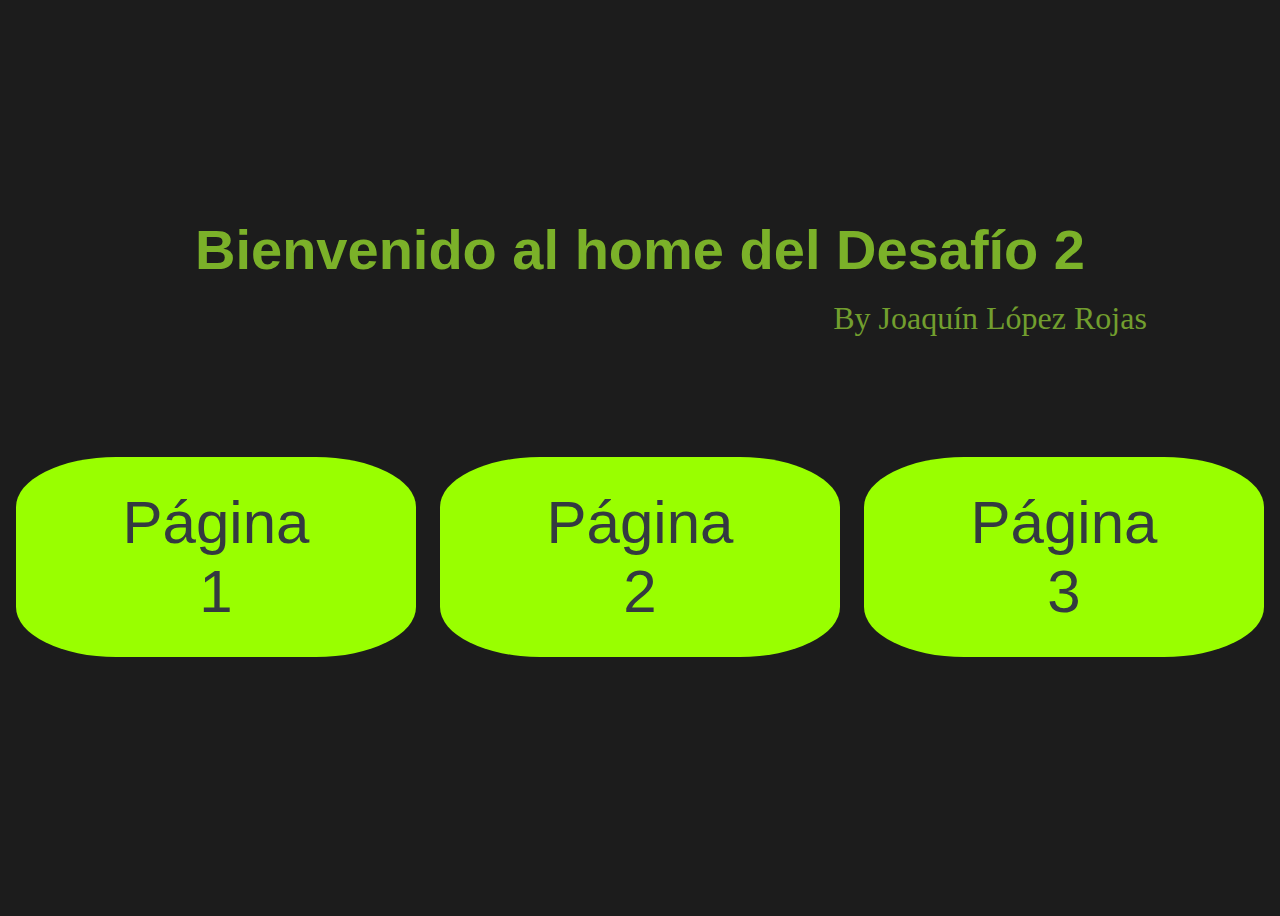
<file: index.html>
<!DOCTYPE html>
<html lang="es">
<head>
    <meta charset="UTF-8">
    <meta name="viewport" content="width=device-width, initial-scale=1.0">
    <!-- NOMBRE DE PESTAÑA -->
    <title>Desafío 2 - Home</title>
    <!-- CSS -->
    <link rel="stylesheet" href="./assets/css/style.css">
</head>

<body>
    <!-- CONTENEDOR GENERAL -->
    <div class="container">
        
        <!-- Título -->
        <div class="titulo">
            <h1>Bienvenido al home del Desafío 2</h1>
        </div>
        <div class="autor">
            <p>By Joaquín López Rojas</p>
        </div>

        <!-- Botones -->
        <div class="botones">
            <a href="./pagina1.html"><button><p>Página <br> 1</p></button></a>
            <a href="./pagina2.html"><button><p>Página <br> 2</p></button></a>
            <a href="./pagina3.html"><button><p>Página <br> 3</p></button></a>
        </div>
</body>

</html>
</file>
<file: assets/css/style.css>
body {
    background-color: #1c1c1c;
}

/* Contenedor general */
.container {
    display: flex;
    flex-direction: column;
    justify-content: center;
    align-items: center;
    min-height: 100vh;
    max-height: 100vh;
    transform: translate(0, -40px);
}

/* Título */
h1 {
    font-size: 3.5em;
}

.titulo {
    color:#7bb129;
    font-family: 'Franklin Gothic Medium', 'Arial Narrow', Arial, sans-serif;
    margin-bottom: 100px;
}

.autor p {
    color: #729e2e;
    font-size: 2em;
    padding: 0;
    margin: 0;
    transform: translate(350px, -120px);
}

/* Botones */
.botones {
    display: flex;
    justify-content: center;
    align-items: center;
    gap: 2%;
}

.botones button {
    font-family: Impact, Haettenschweiler, 'Arial Narrow Bold', sans-serif;
    font-size: 2.5em;
    width: 10em;
    height: 5em;
    background-color: #99ff00;
    color: #343a40;
    border-radius: 25%;
    border: none;
}

.botones p {
    font-size: 1.5em;
    transform: translate(0,-30px);
}

.botones button:hover {
    background-color: white;
    color: rgb(33, 33, 33);
    filter: drop-shadow(0px 0px 5px rgb(255, 255, 255));
    cursor: pointer;
}
</file>
